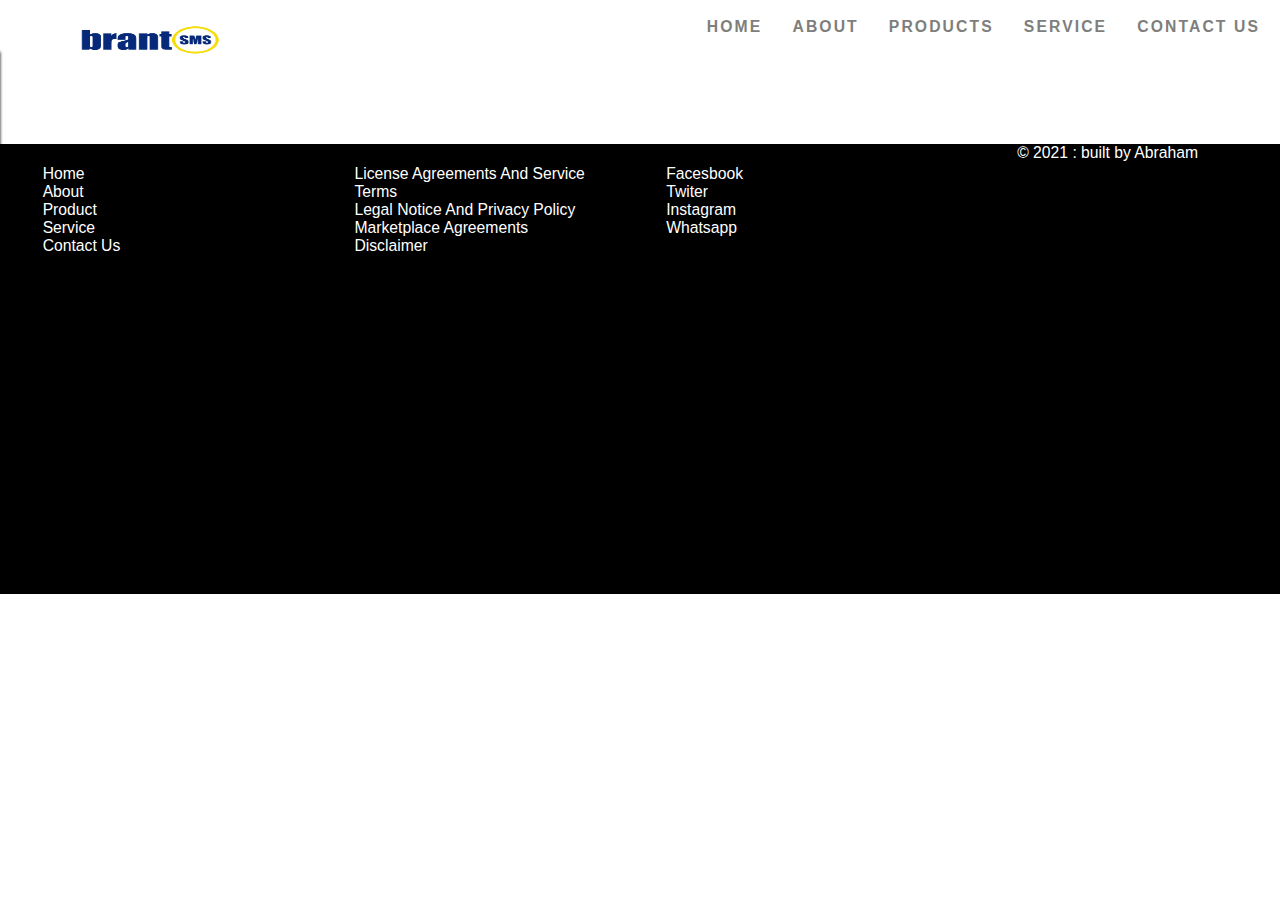
<file: contact_us.html>
<html lang="en">
<head>
    <meta charset="UTF-8">
    <meta http-equiv="X-UA-Compatible" content="IE=edge">
    <meta name="viewport" content="width=device-width, initial-scale=1.0">
    <title>Project one</title>
<link rel="stylesheet" href="css/styles.css">
<link rel="shortcut icon" href="images/BT_logo.png" type="image/png">
</head>
<body>



<header class="header">
    <div class="header__bars">&#11166;</div>

    <div class="header__logo-box">
        <img src="images/GOODlogo.png" alt="logo" class="header__logo">
    </div>

    <ul class="header__list" id="header__list">
        <li class="header__item"><a href="#" class="header__link">home</a></li>
        <li class="header__item"><a href="#" class="header__link">about</a></li>


        <li class="header__item drop-menu">
            <a href="#" class="header__link ">products</a>
            
                <div class="menu__down">
                    <div class="row">
                        <div class="u-margTop  u-margB">
                            <h2 class="heading__secondery">Our Products</h2>
                        </div>

                        <div class="col-1-of-3">
                            <h3 class="heading__tertiary">Cloths</h3>
                            <ul class="dropdown__list">
                                <li class="dropdown__item"><a href="#" class="dropdown__link">web page one</a></li>
                                <li class="dropdown__item"><a href="#" class="dropdown__link">web page two</a></li>
                                <li class="dropdown__item"><a href="#" class="dropdown__link">web page three</a></li>
                                <li class="dropdown__item"><a href="#" class="dropdown__link">web page four</a></li>
                            </ul>   
                        </div>
                        <div class="col-1-of-3"> 
                             <h3 class="heading__tertiary">bags</h3>
                            <ul class="dropdown__list">
                                <li class="dropdown__item"><a href="#" class="dropdown__link">web page one</a></li>
                                <li class="dropdown__item"><a href="#" class="dropdown__link">web page two</a></li>
                                <li class="dropdown__item"><a href="#" class="dropdown__link">web page three</a></li>
                                <li class="dropdown__item"><a href="#" class="dropdown__link">web page four</a></li>
                            </ul>  
                        </div>
                        <div class="col-1-of-3"> 
                             <h3 class="heading__tertiary">shoes</h3>
                            <ul class="dropdown__list">
                                <li class="dropdown__item"><a href="#" class="dropdown__link">web page one</a></li>
                                <li class="dropdown__item"><a href="#" class="dropdown__link">web page two</a></li>
                                <li class="dropdown__item"><a href="#" class="dropdown__link">web page three</a></li>
                                <li class="dropdown__item"><a href="#" class="dropdown__link">web page four</a></li>
                            </ul>  
                        </div>
                    </div>
                </div>
        </li>



        <li class="header__item"><a href="#" class="header__link">service</a></li>
        <li class="header__item active"><a href="#" class="header__link">contact us</a></li>
    </ul>
</header>

<main>
    <section class="section__contact">

    </section>
</main>


<footer class="footer">
        
    <div class="row">    
      <div class="col-1-of-4">
           
            <div class="footer__navigation">
                <ul class="footer__list">
                    <li class="footer__item"><a href="#" class="footer__link">home</a></li>
                    <li class="footer__item"><a href="#" class="footer__link">About</a></li>
                    <li class="footer__item"><a href="#" class="footer__link">product</a></li>
                    <li class="footer__item"><a href="#" class="footer__link">service</a>
                        <li class="footer__item"><a href="#" class="footer__link">contact us</a>
                    </li>
    
                </ul>
            </div>
           
    </div>
    
        <div class="col-1-of-4"> 
            <div class="footer__navigation">
                <ul class="footer__list">
                    <li class="footer__item"><a href="#" class="footer__link">License Agreements and Service Terms</a></li>
                    <li class="footer__item"><a href="#" class="footer__link">Legal Notice and Privacy Policy</a></li>
                    <li class="footer__item"><a href="#" class="footer__link">Marketplace Agreements</a></li>
                    <li class="footer__item"><a href="#" class="footer__link"> Disclaimer</a></li>
  
                </ul> 
            </div>
           
    </div>
    
        <div class="col-1-of-4">
            
            <div class="footer__navigation">
                <ul class="footer__list">
                    <li class="footer__item"><a href="#" class="footer__link">facesbook</a></li>
                    <li class="footer__item"><a href="#" class="footer__link">twiter</a></li>
                    <li class="footer__item"><a href="#" class="footer__link">instagram</a></li>
                    <li class="footer__item"><a href="#" class="footer__link">whatsapp</a></li>
                </ul>
            </div>
             </div>
             <div class="col-1-of-4">
                <p class="footer__copyright">&copy; 2021 : built by Abraham</p>
                 </div>
    </div>

</footer>
</body>
</html>
</file>
<file: css/styles.css>
/*
primary color
defualt font color
btn color
header color
main content color
sub content color
footer color
footer font color
color dark
color white
*/
/* breakpoints  0-600 600- 900 900 -1200 11200-1800  */
*,
*::before,
*::after {
  margin: 0;
  padding: 0;
  box-sizing: inherit; }

html {
  font-size: 65.5%; }
  @media (max-width: 37.5em) {
    html {
      font-size: 50%; } }
  @media (max-width: 75em) {
    html {
      font-size: 56.25%; } }
  @media (max-width: 56.25em) {
    html {
      font-size: 50%; } }
  @media (min-width: 112.5em) {
    html {
      font-size: 75%; } }

body {
  font-family: 'Candara', sans-serif;
  font-weight: 400;
  background-color: #FFF; }

@keyframes moveInRight {
  0% {
    opacity: 0;
    transform: translateX(10rem); }
  80% {
    transform: translateX(-2rem); }
  100% {
    opacity: 1;
    transform: translate(0); } }

@keyframes moveInleft {
  0% {
    opacity: 0;
    transform: translateX(-10rem); }
  80% {
    transform: translateX(2rem); }
  100% {
    opacity: 1;
    transform: translate(0); } }

.heading__primary {
  color: #7e7e7c;
  margin-bottom: 2.5rem; }
  .heading__primary--main {
    text-transform: capitalize;
    font-size: 3rem;
    font-weight: 600;
    display: block;
    letter-spacing: .1rem; }
  .heading__primary--sub {
    text-transform: lowercase;
    font-size: 2.5rem;
    font-weight: 400;
    letter-spacing: .5px;
    margin-left: .25rem;
    display: block; }

.heading__secondery {
  font-size: 2.5rem;
  font-weight: 600;
  color: #7e7e7c; }

.heading__tertiary {
  font-size: 2.2rem;
  font-weight: 300;
  color: #7e7e7c;
  text-transform: capitalize;
  margin-bottom: 1.2rem; }

.paragraph {
  font-size: 16px;
  color: #303030;
  font-weight: 500; }
  @media (max-width: 56.25em) {
    .paragraph {
      font-size: 15px; } }

.u-margTop {
  margin-top: 2rem; }

.u-margB {
  margin-bottom: 1rem; }

.btn:link, .btn.visited {
  text-transform: capitalize;
  text-decoration: none;
  padding: .8rem 2rem;
  display: inline-block;
  transition: all .2s; }

.btn--red {
  font-size: 1.5rem;
  font-weight: 300;
  border: 0.1rem solid #072A7A;
  border-radius: .5rem;
  color: #072A7A; }
  .btn--red:hover {
    background-color: #072A7A;
    color: #FFF;
    box-shadow: 0 0.5rem 1rem rgba(0, 0, 0, 0.2);
    transform: translateY(-3px); }
  .btn--red:active {
    transform: translateY(-1px);
    box-shadow: 0 0.5 1rem rgba(0, 0, 0, 0.2); }

.btn--text:link, .btn--text:visited {
  color: #072A7A;
  display: inline-block;
  text-decoration: none;
  border-bottom: 1px solid #072A7A;
  padding: 3px;
  font-size: 1.5rem;
  text-transform: capitalize;
  transition: all .2s;
  margin-top: 1.5rem; }

.btn--text:hover {
  background-color: #072A7A;
  color: #FFF;
  transform: translateY(-2px);
  box-shadow: 0 0.5 1rem rgba(0, 0, 0, 0.2); }

.btn--text:active {
  transform: translateY(-1px);
  box-shadow: 0 0.5 1rem rgba(0, 0, 0, 0.2); }

.display {
  background-color: #f7f7f3; }
  .display__container {
    width: 100%;
    background-color: transparent;
    display: flex;
    justify-content: center;
    flex-direction: row;
    backface-visibility: hidden; }
    @media (max-width: 56.25em) {
      .display__container {
        flex-direction: column; } }
  .display__content1 {
    animation: moveInleft 3s ease-out;
    animation-delay: 1s;
    margin: 5rem auto;
    padding: 5rem;
    text-align: center; }
    @media (max-width: 56.25em) {
      .display__content1 {
        width: 100%;
        padding: 5rem 1rem; } }
  .display__content2 {
    margin-top: 2rem;
    margin-right: 10rem;
    animation: moveInRight 3s ease-out;
    animation-delay: 1s; }
    @media (max-width: 56.25em) {
      .display__content2 {
        width: 100%;
        margin-right: 0rem;
        margin-top: 0;
        text-align: center; } }
  .display__image {
    width: 45rem;
    height: 30rem; }
    @media (max-width: 56.25em) {
      .display__image {
        width: 320px;
        height: 280px; } }
  .display-btn:not(:last-child) {
    margin-right: 2rem; }

.feature-box {
  font-size: 1.5rem;
  padding: 2.5rem;
  text-align: center;
  box-shadow: 0 1.5rem 4rem rgba(0, 0, 0, 0.1);
  border-top: 5px solid #072A7A;
  border-radius: 5px; }

.row {
  max-width: 114rem;
  margin: 0 auto;
  margin-bottom: 8rem; }
  .row:not(:last-child) {
    margin-bottom: 8rem; }
    @media (max-width: 56.25em) {
      .row:not(:last-child) {
        margin-bottom: 6rem; } }
  @media (max-width: 56.25em) {
    .row {
      max-width: 55rem; } }
  .row::after {
    content: "";
    display: table;
    clear: both; }
  .row [class^="col-"] {
    float: left; }
    .row [class^="col-"]:not(:last-child) {
      margin-right: 5rem; }
      @media (max-width: 56.25em) {
        .row [class^="col-"]:not(:last-child) {
          margin-right: 0;
          margin-bottom: 6rem; } }
    @media (max-width: 56.25em) {
      .row [class^="col-"] {
        width: 100% !important; } }
  .row .col-1-of-2 {
    width: calc((100% - 5rem) / 2); }
  .row .col-1-of-3 {
    width: calc((100% - 2 * 5rem) / 3); }
  .row .col-1-of-4 {
    width: calc((100% - 3 * 5rem) / 4); }
  .row .col-1-of-5 {
    width: calc((100% - 4 * 5rem) / 5); }
  .row .col-2-of-4 {
    width: calc(2* ((100% - 3 * 5rem) / 4) + 5rem); }
  .row .col-2-of-3 {
    width: calc(2 * ((100% - 2 * 5rem) / 3) + 5rem); }
  .row .col-3-of-4 {
    width: calc(3 * ((100% - 3 * 5rem) / 4) + 2* 5rem); }

.section-fetures {
  padding: 2rem 0; }

.header {
  height: 16vh;
  background-color: white;
  font-size: 1.5rem; }
  .header__bars {
    color: black;
    font-size: 5rem;
    cursor: pointer;
    position: absolute;
    top: 50px;
    left: 50px;
    transform: translateY(-50%);
    transition: all 0.5s;
    display: none;
    border: 2px solid #072A7A; }
    @media (max-width: 56.25em) {
      .header__bars {
        display: block; } }
  .header__logo-box {
    float: left;
    align-items: center; }
    @media (max-width: 56.25em) {
      .header__logo-box {
        width: 100% !important;
        text-align: center; } }
  .header__logo {
    width: 20rem;
    height: 8rem;
    margin-left: 50px; }
    @media (max-width: 56.25em) {
      .header__logo {
        height: 15rem; } }
  .header__list {
    list-style: none;
    float: right;
    margin-right: 10px;
    padding: 2px 5px; }
    @media (max-width: 56.25em) {
      .header__list {
        display: none;
        width: 100% !important;
        margin-right: 0;
        padding: 0; } }
  .header__item {
    display: inline-block;
    line-height: 50px; }
    .header__item:not(:last-child) {
      margin-right: 1.5rem; }
    @media (max-width: 56.25em) {
      .header__item {
        width: 100%;
        background-color: black;
        margin-right: 0;
        display: block; } }
  .header__link:link, .header__link:visited {
    text-decoration: none;
    text-transform: uppercase;
    display: inline-block;
    padding: 0 5px;
    font-weight: bold;
    letter-spacing: .2rem;
    color: #7e7e7c; }
  .header__link:hover, .header__link:active {
    color: #072A7A;
    border-top: 2px solid #072A7A;
    border-bottom: 2px solid #072A7A; }

.menu__down {
  position: absolute;
  width: 100%;
  left: -100%;
  background-color: #FFF;
  border-top: 4px solid #072A7A;
  box-shadow: 0 0 3px #000;
  z-index: 1; }
  @media (max-width: 56.25em) {
    .menu__down {
      position: relative;
      box-shadow: none;
      display: none; } }

.drop-menu:hover .menu__down {
  left: 0; }
  @media (max-width: 56.25em) {
    .drop-menu:hover .menu__down {
      display: block;
      width: 70%; } }

.dropdown__list {
  list-style: none;
  align-items: center;
  padding: 0;
  margin: 0; }

.dropdown__item {
  padding: 0;
  display: block;
  text-align: center; }
  @media (max-width: 56.25em) {
    .dropdown__item {
      text-align: left; } }

.dropdown__link:link, .dropdown__link:visited {
  text-decoration: none;
  color: #7e7e7c;
  font-size: 1.3rem; }

.dropdown__link:hover, .dropdown__link:active {
  display: inline-block;
  border-bottom: 1px solid #072A7A; }

.header__bars.rotate {
  transform: translateY(-50%) rotate(-180deg); }

.footer {
  height: 50%;
  background-color: black;
  color: #FFF;
  font-size: 1.5rem; }
  .footer__logo {
    width: 20rem;
    height: auto; }
  @media (max-width: 56.25em) {
    .footer {
      font-size: 2rem;
      height: inherit; } }
  .footer__navigation {
    padding-top: 2rem; }
    @media (max-width: 56.25em) {
      .footer__navigation {
        text-align: center;
        padding-top: 0; } }
  .footer__list {
    list-style: none; }
  @media (max-width: 56.25em) {
    .footer__item {
      text-align: center; } }
  .footer__link:link, .footer__link:visited {
    text-decoration: none;
    text-transform: capitalize;
    color: #FFF;
    display: inline-block; }
    .footer__link:link:hover, .footer__link:visited:hover {
      border-bottom: 0.1px solid #072A7A; }
  .footer__link:hover, .footer__link:active {
    color: #072A7A; }
  .footer__copyright {
    text-align: center; }
    .footer__copyright--span:not(:last-child) {
      margin-right: 1rem; }
    .footer__copyright--link:link, .footer__copyright--link:visited {
      display: inline-block;
      color: #FFF;
      text-decoration: none; }
    .footer__copyright--link:hover, .footer__copyright--link:active {
      color: #072A7A;
      border-bottom: 1px solid #072A7A;
      display: inline-block; }
</file>
